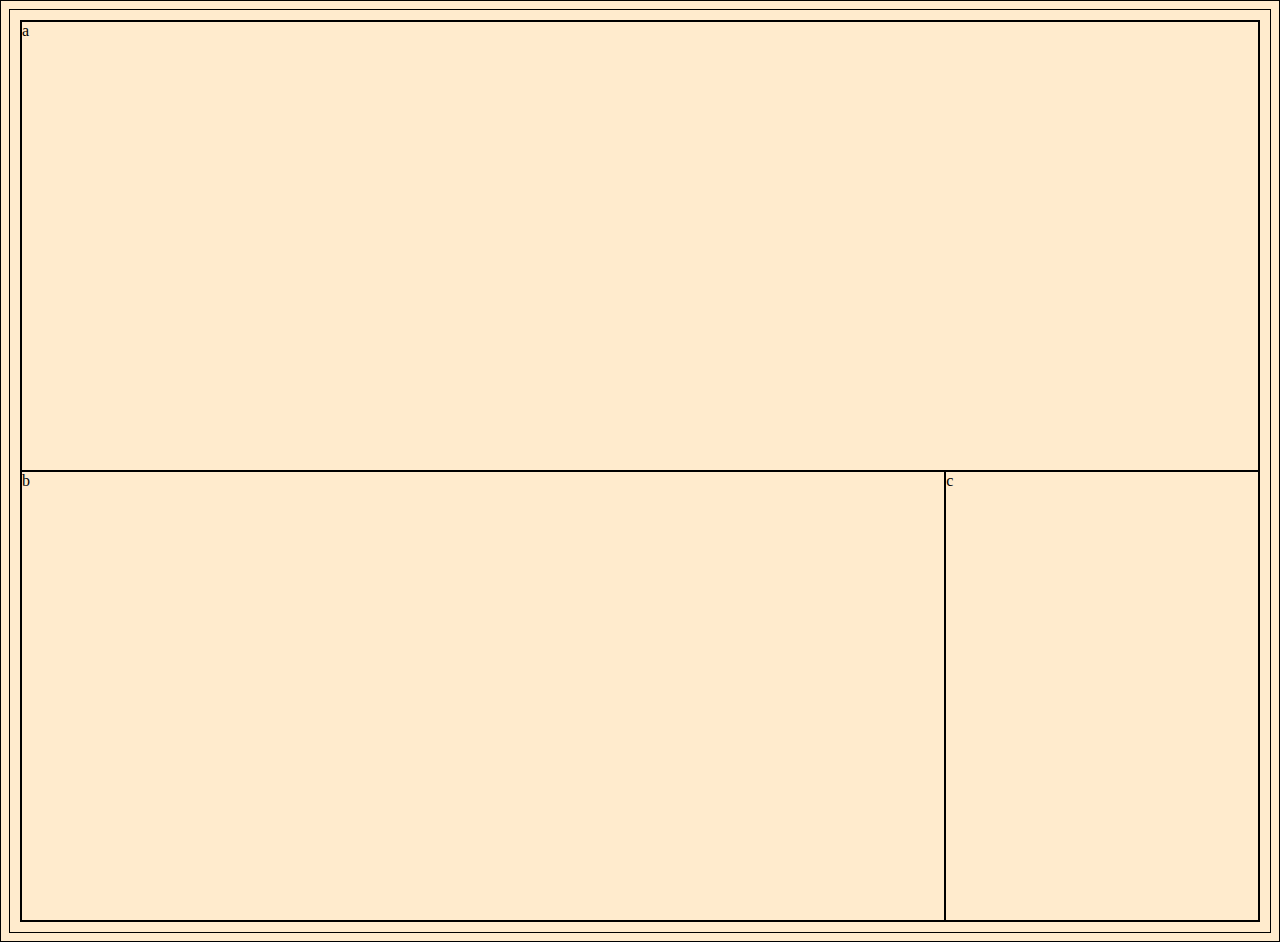
<file: medial-queries1/index.html>
<!DOCTYPE html>
<html lang="en" dir="ltr">
  <head>
    <meta charset="utf-8">
    <title>Media Queries 1</title>
    <link rel="stylesheet" href="main.css">
  </head>
  <body>
    <div class="container">
      <header>a</header>
      <main>b</main>
      <footer>c</footer>
    </div>
  </body>
</html>
</file>
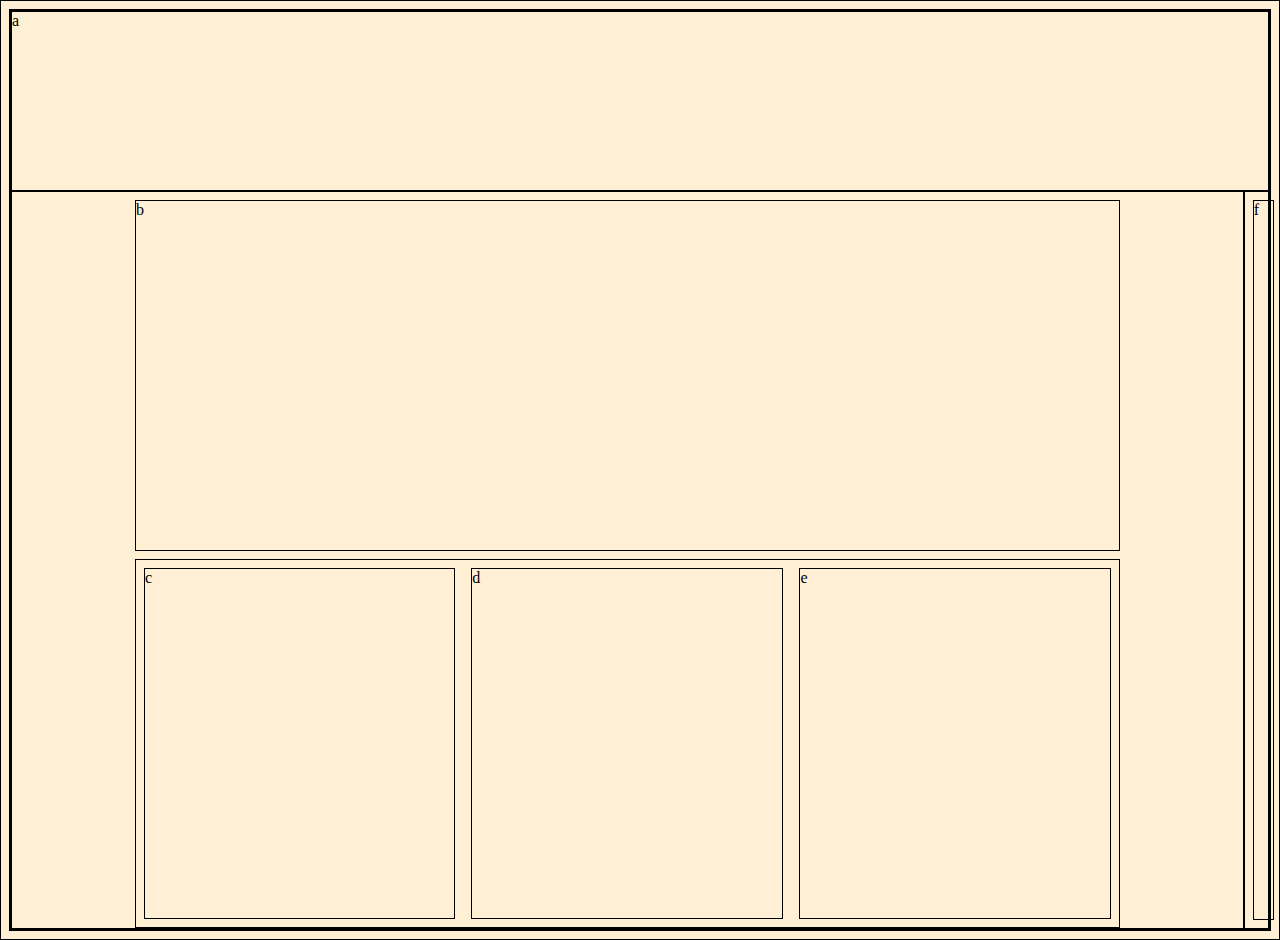
<file: medial-queries2/index.html>
<!DOCTYPE html>
<html lang="en" dir="ltr">
  <head>
    <meta charset="utf-8">
    <title>Media Queries 2</title>
    <link rel="stylesheet" href="main.css">
  </head>
  <body>
    <div class="container">
      <header>
        a
      </header>
      <div class="wrapper">
        <main>
          b
        </main>
        <aside>
          <div class="c">c</div>
          <div class="d">d</div>
          <div class="e">e</div>
        </aside>        
      </div>      
      <div class="footer">
        <footer>f</footer>
      </div>
    </div>
  </body>
</html>
</file>
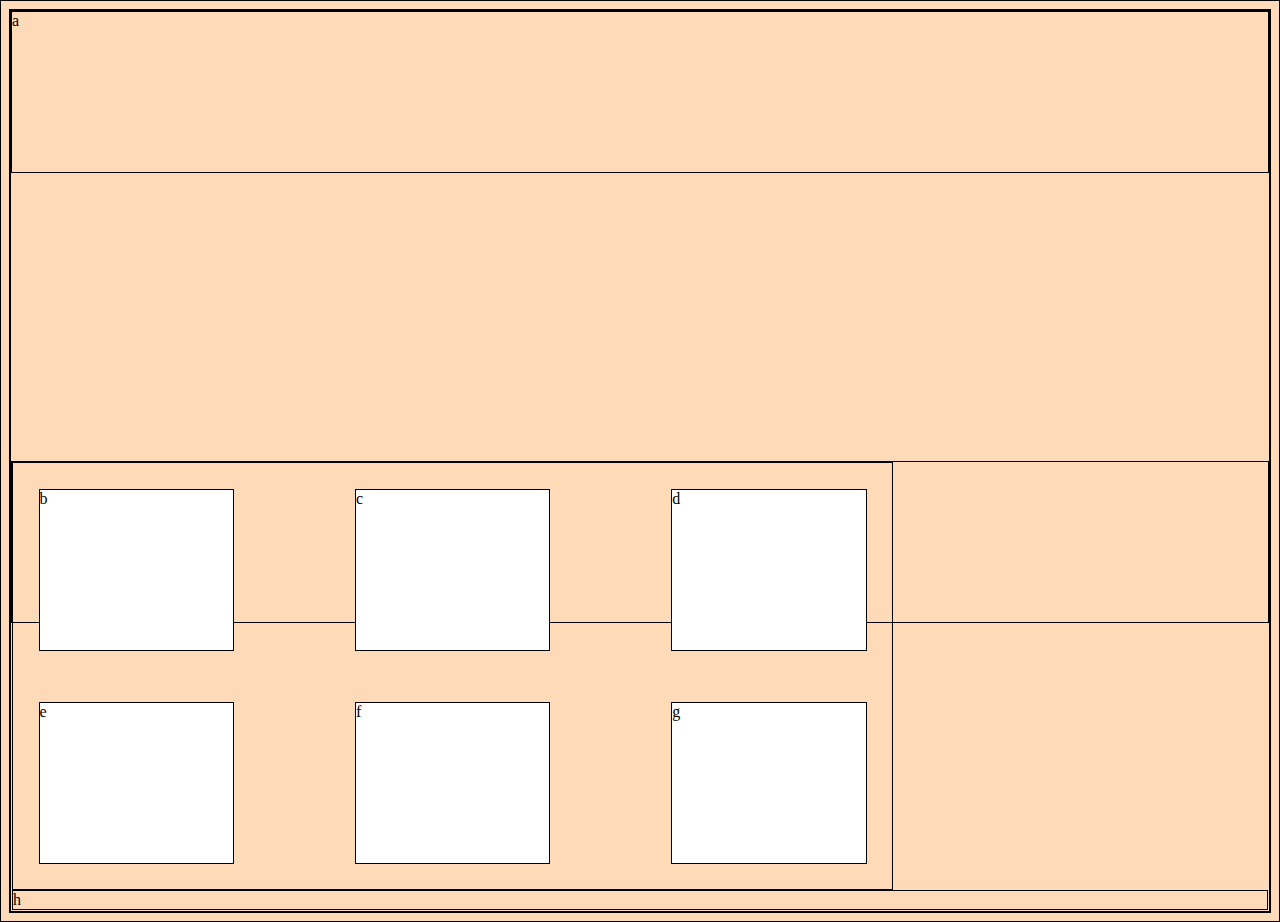
<file: medial-queries3/index.html>
<!DOCTYPE html>
<html lang="en" dir="ltr">
  <head>
    <meta charset="utf-8">
    <title>Media Queries 3</title>
    <link rel="stylesheet" href="main.css">
  </head>
  <body>
    <div class="container">
      <header>a</header>
      <div class="wrapper">
        <aside>
          <div class="b">b</div>
          <div class="c">c</div>
          <div class="d">d</div>
          <div class="e">e</div>
          <div class="f">f</div>
          <div class="g">g</div>
        </aside>      
      <main>h</main>   
     </div>  
    </div>
  </body>
</html>
</file>
<file: medial-queries1/main.css>
body {
  background: blanchedalmond;
  padding: 10px;
}

* {
  border: 1px solid black;
}

.container {
  display: flex;
  flex-wrap: wrap;
  min-height: 100vh;
  flex-direction: column;
  justify-content: space-between;
 
}

header, footer {
  flex-grow: 1;
}

main {
   flex-grow: 3;
}

@media screen and (min-width: 600px) {
  .container {
    flex-direction: row;
    flex-wrap: wrap;
  }

  header {
    width: 100%;
  }

  

}
</file>
<file: medial-queries2/main.css>
body {
  background: papayawhip;
}

* {
  border: 1px solid black;
  box-sizing: border-box;
}

.container {
  display: flex;
  flex-wrap: wrap;
  min-height: 100vh;
  flex-direction: column;
  justify-content: space-between;
}

.wrapper {
  display: flex;
  flex-direction: column;
  flex-wrap: wrap;
  flex-grow: 3;
  justify-content: space-between;
  align-items: center;
  min-height: 70vh;
}

header, footer, aside, .wrapper {
  flex-grow: 1;
  justify-content: space-between;
  width: 80%;
  min-height: 20vh;
}

aside {
  display: flex;
  justify-content: space-between;
  width: 80%;
  min-height: 20vh;
}

aside > div {
  flex-grow: 10;
  margin: .5em;

}

main {
  width: 80%;
  flex-grow: 1;
  margin: .5em;
  min-height: 20vh;
}

footer {
  flex-grow: 3;
  width: 90%;
}






@media screen and (min-width: 600px) {
  .container {
    flex-direction: row;
    flex-wrap: wrap;
  }

  header {
    width: 100%;
    max-height: 10vh;
  }

    .wrapper {
    justify-content: stretch;
    flex-basis: 70%;
    min-height: 80vh;
  }
  footer {
    margin: .5em;
    flex-grow: 3;
    min-height: 80vh;
  }
}
</file>
<file: medial-queries3/main.css>
body {
  background: peachpuff;
}

* {
  border: 1px solid black;
}

.container {
  display: flex;
  justify-content: center;
  min-height: 100vh;
  flex-wrap: wrap;
}

header { 
  width: 100%;
  height: 10em;
  margin-bottom: 1em;
}

.wrapper {
  width: 100%;
  height: 10em;
  margin-bottom: 1em;
  

aside {
  width: 100%;
  display: flex;
  flex-wrap: wrap;
  justify-content: space-between;
  flex-grow: 1;
}

aside>div {
  width: 22%;
  background: white;
  margin: 2vw;
}

main {;
  flex-grow: 4;
}

@media screen and (min-width: 600px) {
  .wrapper {
    flex-direction: row;
  }

  aside {
    width: 70%;
    align-items: center;

  }

  aside > div {
    height: 10em;
  }

main {
  flex: 2;
}
}
</file>
